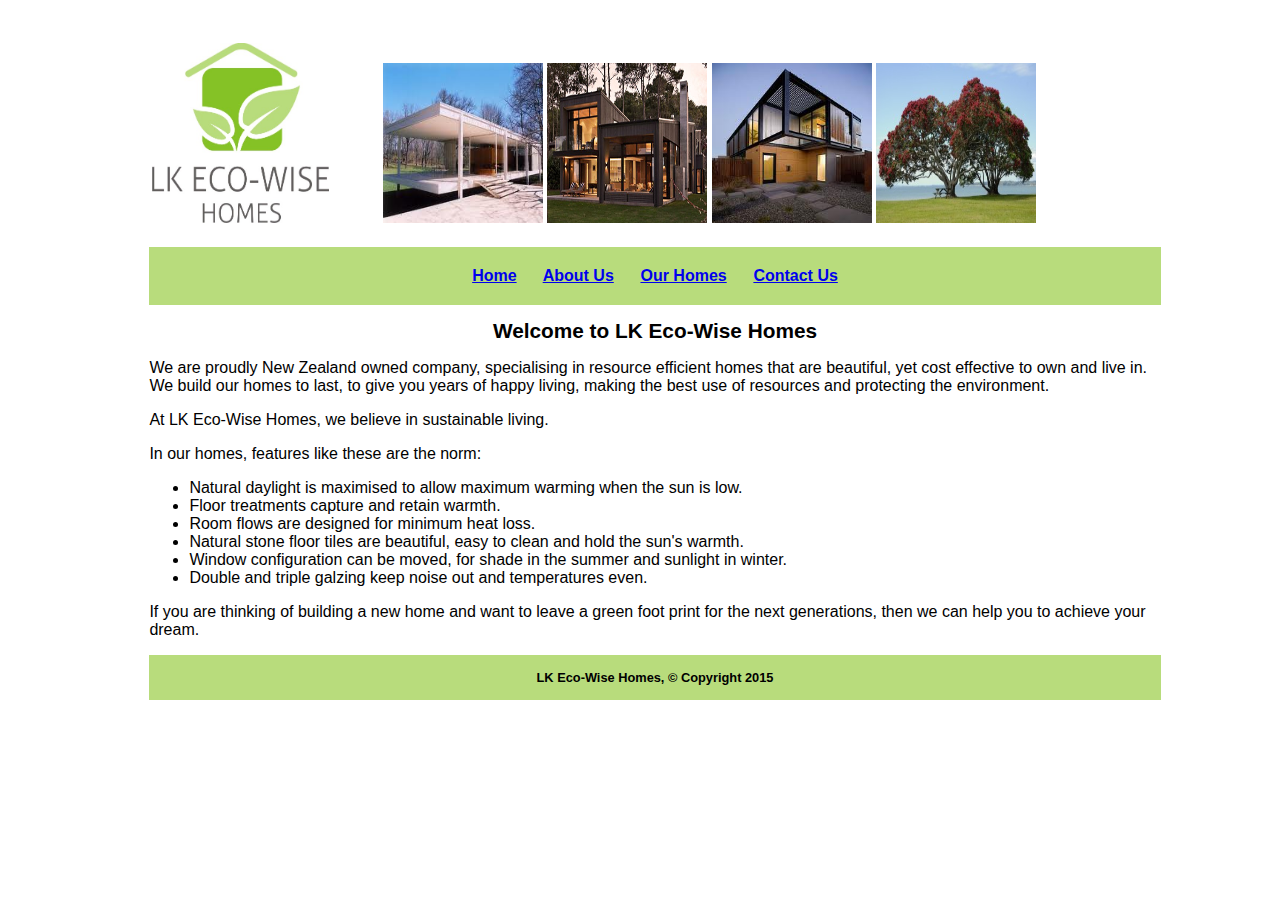
<file: index.html>
<!DOCTYPE html>

<html lang="en">

    <head>
	    <title>LK Eco-Wise Homes - Home</title>
		<link href="css/ecowise.css" rel="stylesheet" type="text/css"/>
		<meta name="keyword" content="building, houses, homes, eco-friendly, sustainability"/>
		<meta name= "description" content="Building eco-friendly and sustainable homes"/>
        <meta charset="utf-8"/>
    </head>

    <body>
		<div id="contentwrapper">
		    <div id="header">  
			  <img src="images/ecowiselogo.jpg" alt="LK Eco-Wise logo" width="180" height="180"/>&nbsp; &nbsp; &nbsp; &nbsp; &nbsp; &nbsp;		  
						<img src="images/fantail.jpg" alt="Fantail house" width="160" height="160"/>
						<img src="images/kakapo.jpg" alt="Kakapo house" width="160" height="160"/>
						<img src="images/kea.jpg" alt="Kea house" width="160" height="160"/>
						<img src="images/pohutukawa.jpg" alt="Pohutukawa tree" width="160" height="160"/>
			</div><!--End of Header-->

			<div id="navigation">
			   <a href="index.html">Home</a>&nbsp; &nbsp; &nbsp;
			   <a href="about.html">About Us</a>&nbsp; &nbsp; &nbsp;
			   <a href="homes.html">Our Homes</a>&nbsp; &nbsp; &nbsp;
			   <a href="contact.html">Contact Us</a>
			</div>  <!--End of Navigation-->		

			<div id="content">
			   <h1>Welcome to LK Eco-Wise Homes</h1>
			   <p>We are proudly New Zealand owned company, specialising in resource efficient homes that are beautiful, yet cost effective to own and live in. We build our homes to last, to give you years of happy living, making the best use of resources and protecting the environment.</p>
			   <p>At LK Eco-Wise Homes, we believe in sustainable living.</p>
			   <p>In our homes, features like these are the norm:
			   
			   <ul>
				<li>Natural daylight is maximised to allow maximum warming when the sun is low.</li>
				<li>Floor treatments capture and retain warmth.</li>
				<li>Room flows are designed for minimum heat loss.</li>
				<li>Natural stone floor tiles are beautiful, easy to clean and hold the sun's warmth.</li>
				<li>Window configuration can be moved, for shade in the summer and sunlight in winter.</li>
				<li>Double and triple galzing keep noise out and temperatures even.</li>
			   </ul>
						   
			   <p>If you are thinking of building a new home and want to leave a green foot print for the next generations, then we can help you to achieve your dream.</p> 
			</div>  <!--End of Content-->
			
			<div id="footer">
			   LK Eco-Wise Homes, &copy; Copyright 2015
			</div>  <!--End of Footer-->
		</div>  <!--End of Contentwrapper-->
    </body>

</html>
</file>
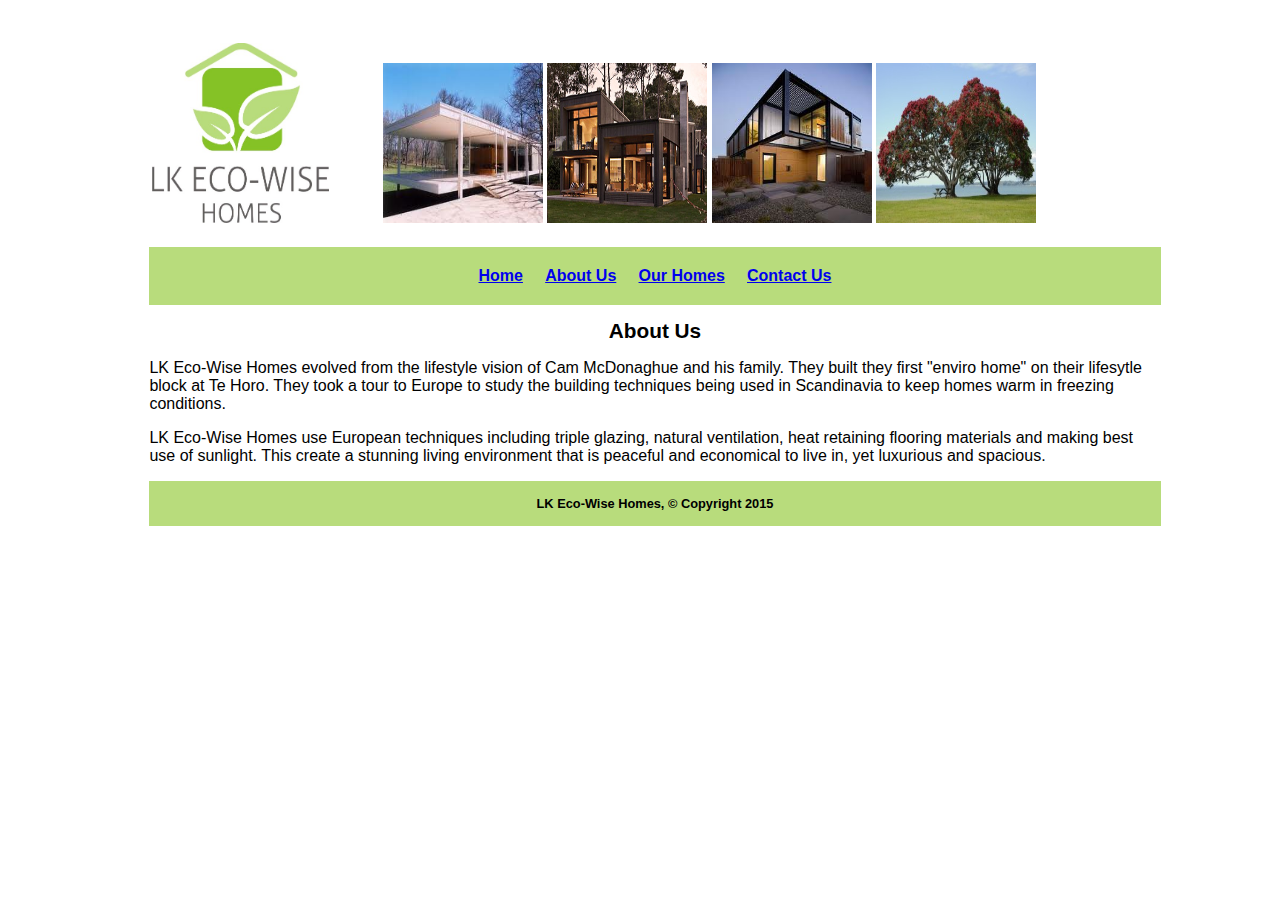
<file: about.html>
<!DOCTYPE html>

<html lang="en">

    <head>
	    <title>LK Eco-Wise Homes - About Us</title>
		<link href="css/ecowise.css" rel="stylesheet" type="text/css"/>
		<meta name="keyword" content="building, houses, homes, eco-friendly, sustainability"/>
		<meta name= "description" content="Building eco-friendly and sustainable homes"/>
        <meta charset="utf-8"/>
    </head>

    <body>
		<div id="contentwrapper">
		    <div id="header">  
			  <img src="images/ecowiselogo.jpg" alt="Eco-Wise logo" width="180" height="180"/>&nbsp; &nbsp; &nbsp; &nbsp; &nbsp; &nbsp;		  
						<img src="images/fantail.jpg" alt="Fantail house" width="160" height="160"/>
						<img src="images/kakapo.jpg" alt="Kakapo house" width="160" height="160"/>
						<img src="images/kea.jpg" alt="Kea house" width="160" height="160"/>
						<img src="images/pohutukawa.jpg" alt="Pohutukawa tree" width="160" height="160"/>
				</div><!--End of Header-->

			<div id="navigation">
			   <a href="index.html">Home</a>&nbsp; &nbsp; &nbsp;<a href="about.html">About Us</a>&nbsp; &nbsp; &nbsp;<a href="homes.html">Our Homes</a>&nbsp; &nbsp; &nbsp;<a href="contact.html">Contact Us</a>
			</div>  <!--End of Navigation-->		

			<div id="content">
			   <h1>About Us</h1>
			   <p>LK Eco-Wise Homes evolved from the lifestyle vision of Cam McDonaghue and his family. They built they first "enviro home" on their lifesytle block at Te Horo. They took a tour to Europe to study the building techniques being used in Scandinavia to keep homes warm in freezing conditions.</p>
			   <p>LK Eco-Wise Homes use European techniques including triple glazing, natural ventilation, heat retaining flooring materials and making best use of sunlight. This create a stunning living environment that is peaceful and economical to live in, yet luxurious and spacious.</p>
			</div>  <!--End of Content-->
			
			<div id="footer">
			   LK Eco-Wise Homes, &copy; Copyright 2015
			</div>  <!--End of Footer-->
		</div>  <!--End of Contentwrapper-->
    </body>

</html>
</file>
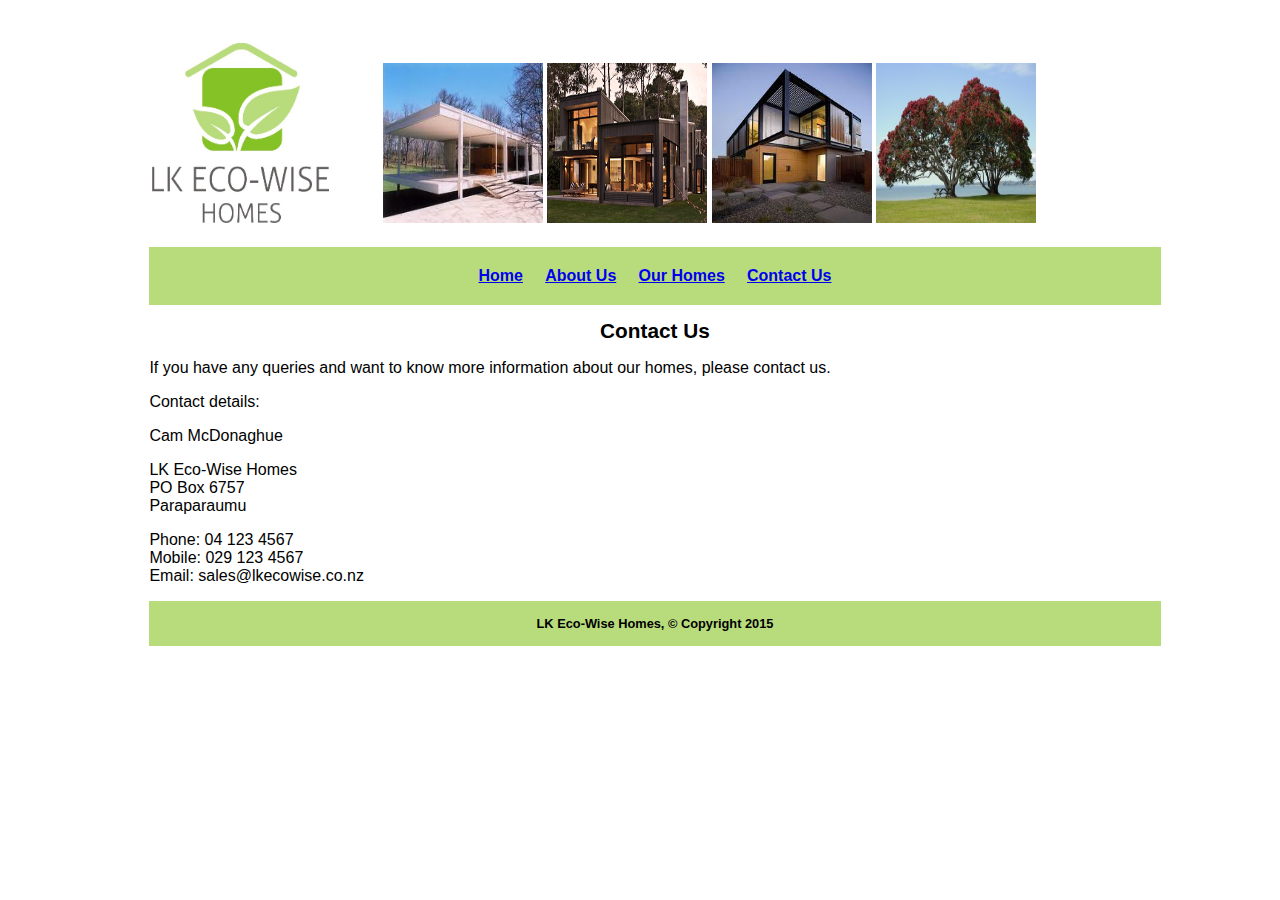
<file: contact.html>
<!DOCTYPE html>

<html lang="en">

    <head>
	    <title>LK Eco-Wise Homes - Contact Us</title>
		<link href="css/ecowise.css" rel="stylesheet" type="text/css"/>
		<meta name="keyword" content="building, houses, homes, eco-friendly, sustainability"/>
		<meta name= "description" content="Building eco-friendly and sustainable homes"/>
        <meta charset="utf-8"/>
    </head>

    <body>
		<div id="contentwrapper">
		    <div id="header">  
			  <img src="images/ecowiselogo.jpg" alt="Eco-Wise logo" width="180" height="180"/>&nbsp; &nbsp; &nbsp; &nbsp; &nbsp; &nbsp;		  
						<img src="images/fantail.jpg" alt="Fantail house" width="160" height="160"/>
						<img src="images/kakapo.jpg" alt="Kakapo house" width="160" height="160"/>
						<img src="images/kea.jpg" alt="Kea house" width="160" height="160"/>
						<img src="images/pohutukawa.jpg" alt="Pohutukawa tree" width="160" height="160"/>
				</div><!--End of Header-->

			<div id="navigation">
			   <a href="index.html">Home</a>&nbsp; &nbsp; &nbsp;<a href="about.html">About Us</a>&nbsp; &nbsp; &nbsp;<a href="homes.html">Our Homes</a>&nbsp; &nbsp; &nbsp;<a href="contact.html">Contact Us</a>
			</div>  <!--End of Navigation-->		

			<div id="content">
			   <h1>Contact Us</h1>
			   <p>If you have any queries and want to know more information about our homes, please contact us. </p>
			   <p>Contact details:</p>
			   <p>Cam McDonaghue</p>
			   <p> LK Eco-Wise Homes<br/>
			   PO Box 6757<br/>
			   Paraparaumu</p>
			   <p>Phone: 04 123 4567<br/>
			   Mobile: 029 123 4567<br/>
			   Email: sales@lkecowise.co.nz
			   </p>
			</div>  <!--End of Content-->
			
			<div id="footer">
			   LK Eco-Wise Homes, &copy; Copyright 2015
			</div>  <!--End of Footer-->
		</div>  <!--End of Contentwrapper-->
    </body>

</html>
</file>
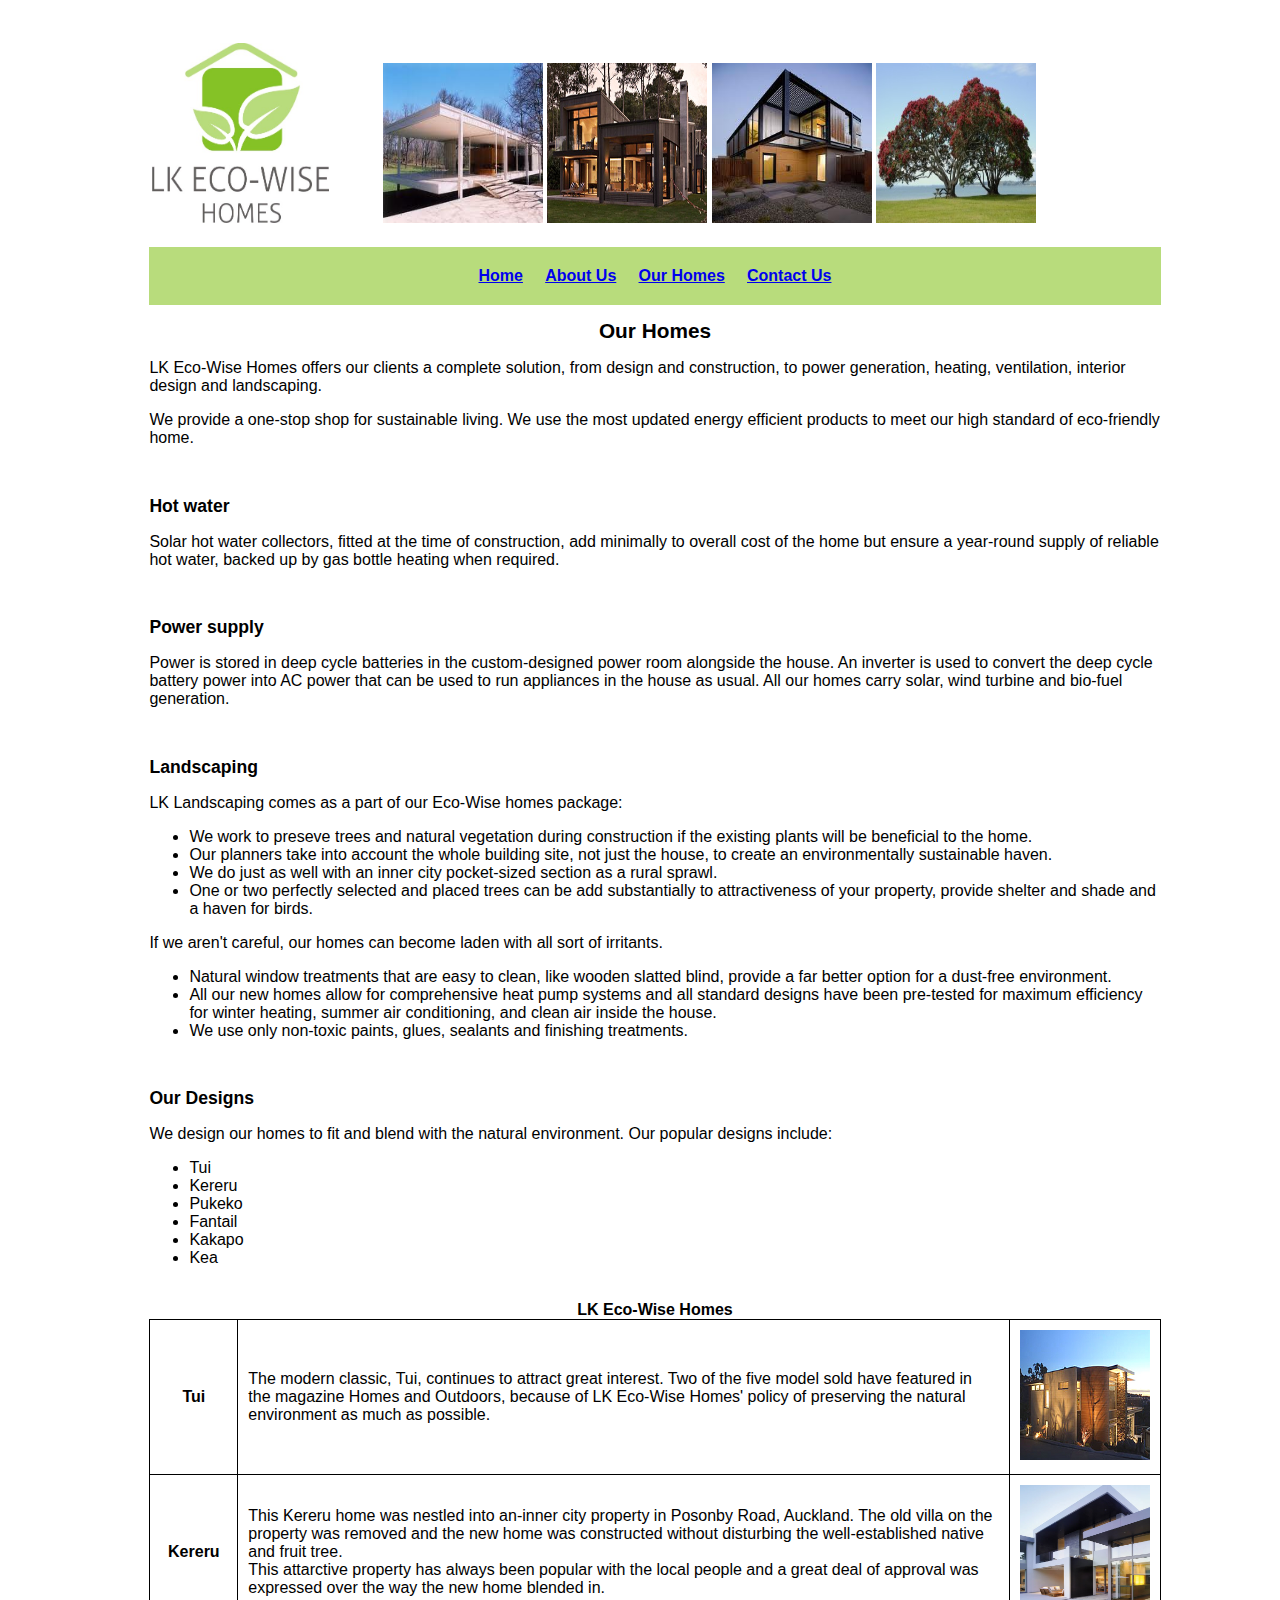
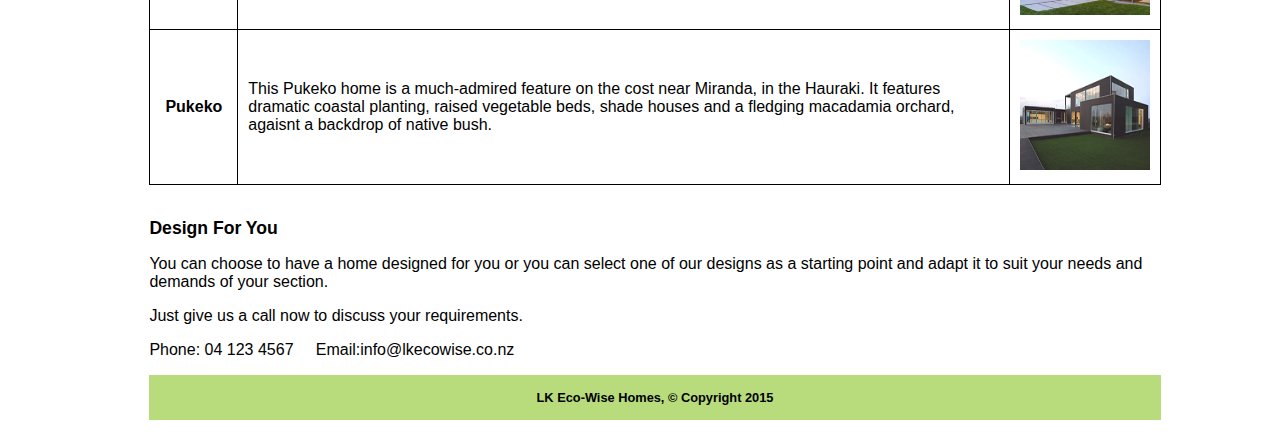
<file: homes.html>
<!DOCTYPE html>

<html lang="en">

    <head>
	    <title>LK Eco-Wise Homes - Our Homes</title>
		<link href="css/ecowise.css" rel="stylesheet" type="text/css"/>
		<meta name="keyword" content="building, houses, homes, eco-friendly, sustainability"/>
		<meta name= "description" content="Building eco-friendly and sustainable homes"/>
        <meta charset="utf-8"/>
    </head>

    <body>
		<div id="contentwrapper">
		    <div id="header">  
			  <img src="images/ecowiselogo.jpg" alt="Eco-Wise logo" width="180" height="180"/>&nbsp; &nbsp; &nbsp; &nbsp; &nbsp; &nbsp;		  
						<img src="images/fantail.jpg" alt="Fantail house" width="160" height="160"/>
						<img src="images/kakapo.jpg" alt="Kakapo house" width="160" height="160"/>
						<img src="images/kea.jpg" alt="Kea house" width="160" height="160"/>
						<img src="images/pohutukawa.jpg" alt="Pohutukawa tree" width="160" height="160"/>
				</div><!--End of Header-->

			<div id="navigation">
			   <a href="index.html">Home</a>&nbsp; &nbsp; &nbsp;<a href="about.html">About Us</a>&nbsp; &nbsp; &nbsp;<a href="homes.html">Our Homes</a>&nbsp; &nbsp; &nbsp;<a href="contact.html">Contact Us</a>
			</div>  <!--End of Navigation-->		

			<div id="content">
			   <h1>Our Homes</h1>
			   <p>LK Eco-Wise Homes offers our clients a complete solution, from design and construction, to power generation, heating, ventilation, interior design and landscaping.</p>
			   <p>We provide a one-stop shop for sustainable living. We use the most updated energy efficient products to meet our high standard of eco-friendly home.</p>
			   &nbsp;
			   <h2>Hot water</h2>
			   <p>Solar hot water collectors, fitted at the time of construction, add minimally to overall cost of the home but ensure a year-round supply of reliable hot water, backed up by gas bottle heating when required.</p>
				&nbsp;
			   <h2>Power supply</h2>
			   <p>Power is stored in deep cycle batteries in the custom-designed power room alongside the house. An inverter is used to convert the deep cycle battery power into AC power that can be used to run appliances in the house as usual. All our homes carry solar, wind turbine and bio-fuel generation.</p>
			   &nbsp;
			   <h2>Landscaping</h2>
			   <p>LK Landscaping comes as a part of our Eco-Wise homes package:</p>
			   
			   <ul>
				<li>We work to preseve trees and natural vegetation during construction if the existing plants will be beneficial to the home.</li>
				<li>Our planners take into account the whole building site, not just the house, to create an environmentally sustainable haven.</li>
				<li>We do just as well with an inner city pocket-sized section as a rural sprawl.</li>
				<li>One or two perfectly selected and placed trees can be add substantially to attractiveness of your property, provide shelter and shade and a haven for birds.</li>
			   </ul>
			   <p>If we aren't careful, our homes can become laden with all sort of irritants.</p>
			   <ul>
			    <li>Natural window treatments that are easy to clean, like wooden slatted blind, provide a far better option for a dust-free environment.</li>
				<li>All our new homes allow for comprehensive heat pump systems and all standard designs have been pre-tested for maximum efficiency for winter heating, summer air conditioning, and clean air inside the house.</li>
				<li>We use only non-toxic paints, glues, sealants and finishing treatments.</li>
			   </ul>
				&nbsp;  
			   
			   <h2>Our Designs</h2>
			   <p>We design our homes to fit and blend with the natural environment. Our popular designs include:</p>
				<ul>
				<li>Tui</li>
				<li>Kereru</li>
				<li>Pukeko</li>
				<li>Fantail</li>
				<li>Kakapo</li>
				<li>Kea</li>
				</ul>
				&nbsp;
			   <table>
			   <caption>LK Eco-Wise Homes</caption>
			   <tr>
					<th>Tui</th>
					<td>The modern classic, Tui, continues to attract great interest. Two of the five model sold have featured in the magazine Homes and Outdoors, because of LK Eco-Wise Homes' policy of preserving the natural environment as much as possible.</td>
					<td><img src="images/tui.jpg" alt="Tui house" width="130" height="130"/></td>
				</tr>
				<tr>
					<th>Kereru</th>
					<td>This Kereru home was nestled into an-inner city property in Posonby Road, Auckland. The old villa on the property was removed and the new home was constructed without disturbing the well-established native and fruit tree.<br/>
						This attarctive property has always been popular with the local people and a great deal of approval was expressed over the way the new home blended in.</td>
					<td><img src="images/kereru.jpg" alt="Kereru house" width="130" height="130"/></td>
				</tr>
				<tr>
					<th>Pukeko</th>
					<td>This Pukeko home is a much-admired feature on the cost near Miranda, in the Hauraki. It features dramatic coastal planting, raised vegetable beds, shade houses and a fledging macadamia orchard, agaisnt a backdrop of native bush.</td>
					<td><img src="images/pukeko.jpg" alt="Pukeko house" width="130" height="130"/></td>
				</tr>
				</table>
				&nbsp;
				
				<h2>Design For You</h2>
				<p>You can choose to have a home designed for you or you can select one of our designs as a starting point and adapt it to suit your needs and demands of your section.</p>
				<p>Just give us a call now to discuss your requirements.</p>
				<p>Phone: 04 123 4567 &nbsp; &nbsp; Email:info@lkecowise.co.nz</p>
			
			</div>  <!--End of Content-->
			
			<div id="footer">
			   LK Eco-Wise Homes, &copy; Copyright 2015
			</div>  <!--End of Footer-->
		</div>  <!--End of Contentwrapper-->
    </body>

</html>
</file>
<file: css/ecowise.css>
/*Stylesheet for Eco-Wise website*/


body {
	 font-family: Arial, Verdana, Helvetica, san-serif;
	 font-size: 100%;
	}
	#contentwrapper {width: 80%;
	                  margin-left: 10%;
					  margin-right: 10%;
					  background-color:#FFFFFF;/*set the bg of the contentwrapper to white*/
					  padding: 15px;
					  }
	#header {
			text-align: left;
			padding-top: 20px;
			padding-bottom: 20px;
			}
h1 {font-size: 130%;
	text-align: center;}
h2 {font-size: 110%}

	#navigation {
			background-color: #B8DC7C;
			text-align: center;
			font-weight: bold;
			padding-top: 20px;
			padding-bottom: 20px;
				}
	
	#footer {
			background-color: #B8DC7C;
			 text-align: center;
			 font-size: 80%;
			 font-weight: bold;
			 padding-top: 15px;
			 padding-bottom: 15px;
			}
	
table,th,td {
		  border: solid;
		  border-color: #000000;
		  border-width: 1px;
		 }
table {border-collapse: collapse;}
th {padding: 15px;}
td {padding: 10px;}
caption {font-weight: bold;}
</file>
